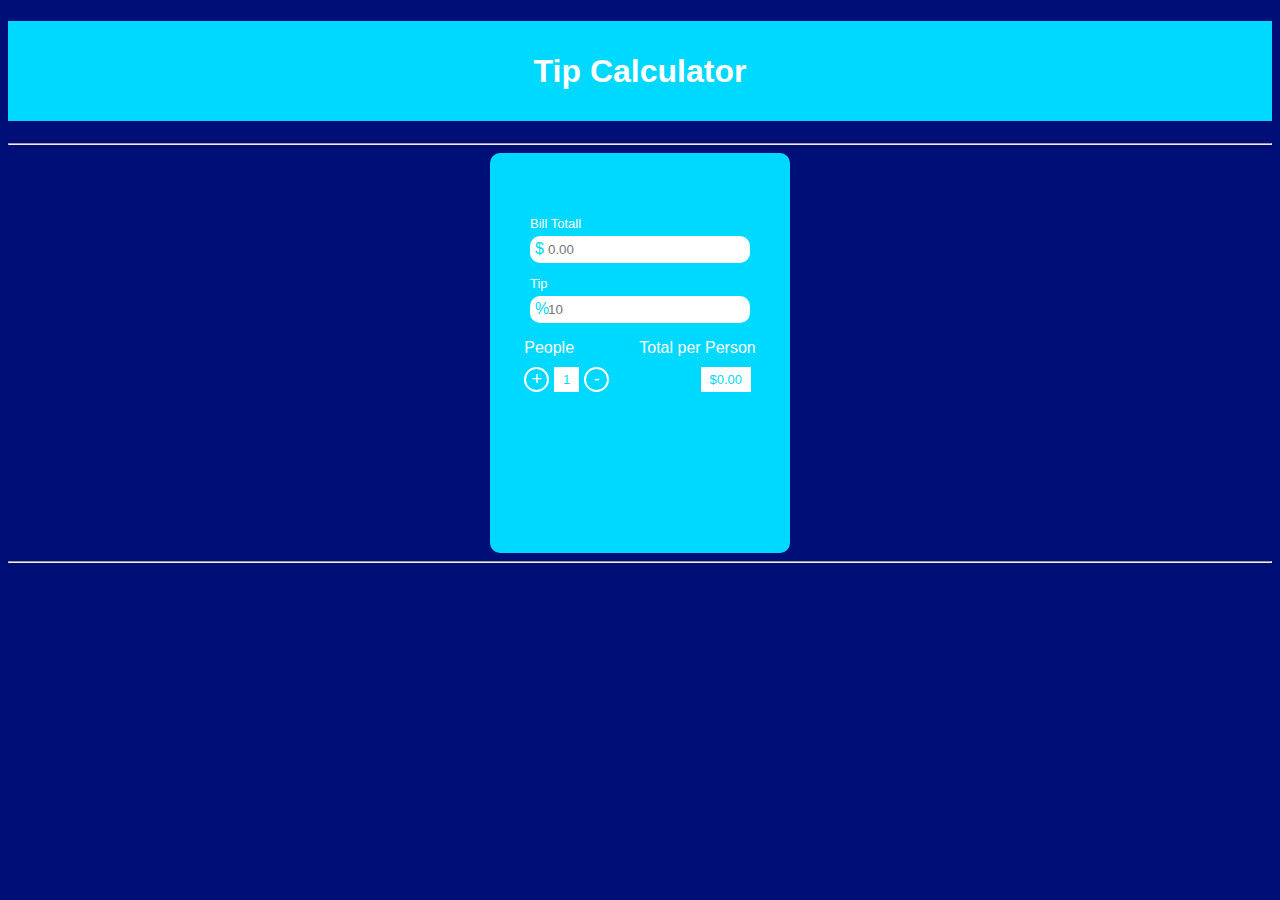
<file: index.html>
<!DOCTYPE html>
<html lang="en">

<head>
  <meta charset="UTF-8">
  <meta http-equiv="X-UA-Compatible" content="IE=edge">
  <meta name="viewport" content="width=device-width, initial-scale=1.0">
  <link rel="stylesheet" type="text/css" href="code.css">
  <title>JAVASCRIPT COURSE</title>
</head>

<body style="background-color: rgb(0, 14, 119);">
  <h1 style="
  background-color: rgb(0, 217, 255);
  color: rgb(255, 255, 255);
  height: 100px;
  display: flex;
  align-items: center;
  justify-content: center;
  font-family: Arial, Helvetica, sans-serif;
  " id="demo">Tip Calculator
  </h1>

  <hr>
  <!-- ///////////////////MY CALCULATOR PROJECT//////////////////////////////////////// -->

  <div class="container">
    <div class="background">
      <div class= "input-conainer">
        <p class="input-title">Bill Totall</p>
        <span>$</span>
        <input id="bill-totall" placeholder="0.00" onkeyup="billT()">
      </div>
      <div>
        <p class="input-title">Tip</p>
        <span>%</span>
        <input id="tip" placeholder="10" onkeyup="billT()">
      </div>
      <div class="output-container">
        <div class="section-1-a"> 
            <p class="box-title">People</p>
          <div class="section-1-b">
            <button id="add-button" class="button" onclick="plus()">+</button>
            <div id="box1" class="box-value">
              <p>1</p>
            </div>
            <button id="minus-button" class="button" onclick="minus()">-</button>
          </div>
        </div>
        <div class="section-2">
          <p class="box-title">Total per Person</p>
          <div id="box2"><p class="box-value">$0.00</p></div>
        </div>
      </div>
    </div>
  </div>
  <!-- ///////////////////////MY CALCULATOR PROJECT///////////////////////////////////////// -->
  <hr>
  </div>
  <script src="code.js"></script>
</body>

</html>
</file>
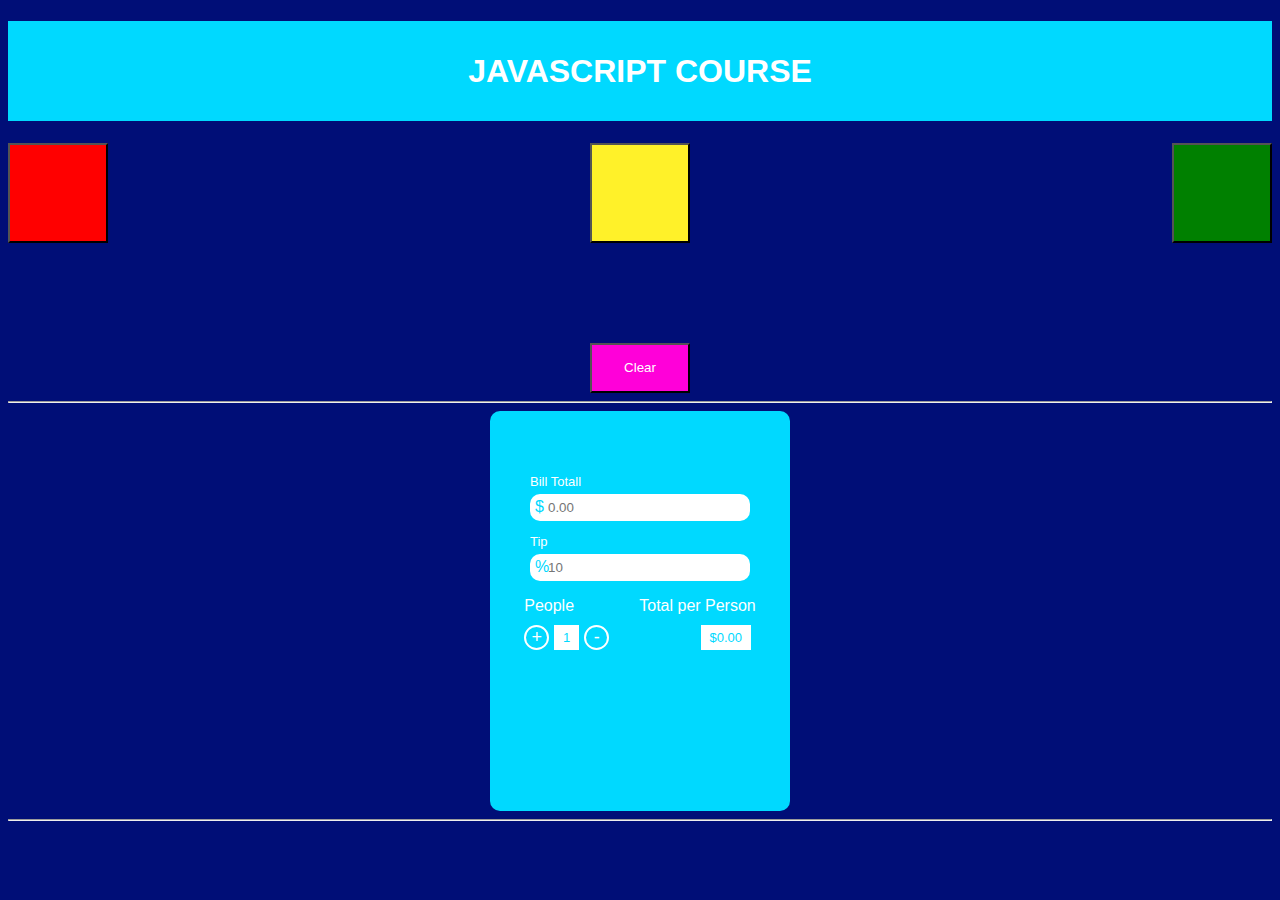
<file: code.html>
<!DOCTYPE html>
<html lang="en">

<head>
  <meta charset="UTF-8">
  <meta http-equiv="X-UA-Compatible" content="IE=edge">
  <meta name="viewport" content="width=device-width, initial-scale=1.0">
  <link href="/code.css" rel="stylesheet">
  <title>JAVASCRIPT COURSE</title>
</head>

<body style="background-color: rgb(0, 14, 119);">
  <!-- ///////////////////BOX COUNTING APP//////////////////////////////////////// -->
  <h1 style="
  background-color: rgb(0, 217, 255);
  color: rgb(255, 255, 255);
  height: 100px;
  display: flex;
  align-items: center;
  justify-content: center;
  font-family: Arial, Helvetica, sans-serif;
  " id="demo">JAVASCRIPT COURSE
  </h1>

  <div style="display: flex; justify-content: space-between;">
    <button class="color-square" id='red' style="width: 100px; height: 100px; background-color: red;"
      value="red"></button>
    <button class="color-square" id='yellow' style="width: 100px; height: 100px; background-color: rgb(255, 241, 41);"
      value="yellow"></button>
    <button class="color-square" id='green' style="width: 100px; height: 100px; background-color: green;"
      value="green"></button>
  </div>
  <div style="display: flex; justify-content: center; margin-top: 100px;">
    <button style="color: white; width: 100px; height: 50px; background-color: rgb(255, 0, 217);"
      id="clear-button">Clear</button>
  </div>
  <!-- ///////////////////BOX COUNTING APP//////////////////////////////////////// -->
  <hr>
  <!-- ///////////////////MY CALCULATOR PROJECT//////////////////////////////////////// -->

  <div class="container">
    <div class="background">
      <div class= "input-conainer">
        <p class="input-title">Bill Totall</p>
        <span>$</span>
        <input id="bill-totall" placeholder="0.00" onkeyup="billT()">
      </div>
      <div>
        <p class="input-title">Tip</p>
        <span>%</span>
        <input id="tip" placeholder="10" onkeyup="billT()">
      </div>
      <div class="output-container">
        <div class="section-1-a"> 
            <p class="box-title">People</p>
          <div class="section-1-b">
            <button id="add-button" class="button" onclick="plus()">+</button>
            <div id="box1" class="box-value">
              <p>1</p>
            </div>
            <button id="minus-button" class="button" onclick="minus()">-</button>
          </div>
        </div>
        <div class="section-2">
          <p class="box-title">Total per Person</p>
          <div id="box2"><p class="box-value">$0.00</p></div>
        </div>
      </div>
    </div>
  </div>
  <!-- ///////////////////////MY CALCULATOR PROJECT///////////////////////////////////////// -->
  <hr>
  <!-- ///////////////////QAZI'S CALCULATOR PROJECT///////////////////////////////////////// -->
  
  </div>
  <script src="/code.js"></script>
</body>

</html>
</file>
<file: code.css>
/* ///////////////////MTY CALCULATOR PROJECT///////////////////////////////////////// */

body{
font-family: arial;


}

.container{
  display: flex; 
  justify-content: center;
}

.background{
  background-color: rgb(0, 217, 255);
  border-radius: 10px;color: rgb(255, 255, 255);
  height: 400px;
  width:300px;
  display: flex;
  flex-direction: column;
  align-items: center;
}


.input-conainer{
  margin-top: 50px;

}


.input-title{
  font-family: arial; 
  font-size: small; 
  margin-bottom: 5px;
}

span{
  color:rgb(0, 217, 255); 
  position: absolute;
  z-index: 100;
   margin-left: 5px; 
   margin-top: 4px; 
   font-size: medium; 
   
}

input{
  border: none; 
  width: 200px; 
  border-radius: 10px;
  height: 25px; 
  color: rgb(0, 0, 0); 
  position: relative; 
  padding-left: 18px;
}

.output-container{
  display: flex; 
  flex-direction: row;
}

.box-title{
margin-bottom: 10px;

}

.box-value{
color: rgb(0, 217, 255); 
font-size: small;

}

.section-1-a{
display: flex; 
flex-direction: column; 
align-self: first baseline;

}

.section-1-b{
  display: flex; 
  margin-top: 20px; 
  align-self: flex-start; 
  margin-top: 0px; 
  align-items: center;
}


#box1{
  width: 25px; 
  height: 25px; 
  background-color: rgb(255, 255, 255); 
  margin-left: 5px; 
  margin-right: 5px;
  display: flex;
  align-items: center;
  justify-content: center;

}


.button:hover{
  background-color:rgb(255, 255, 255);;
  color: rgb(0, 217, 255);
  }
  
  
  .button{
  background-color:rgb(0, 217, 255);
  border: 2px solid white;
  color: white;
  transition: 0.1s;
  width: 25px;
  height: 25px;
  font-size: large;
  border-radius: 15px;
  display: flex;
  align-items: center;
  justify-content: center;
  }
  



.section-2{
padding-left: 30px; 
display: flex; 
flex-direction: column; 
align-items: end
}






#box2{
  width: 50px; 
  height: 25px; 
  background-color: rgb(255, 255, 255); 
  margin-left: 5px; 
  margin-right: 5px;
  display: flex;
  align-items: center;
  justify-content: center;

}
/* ///////////////////QAZI'S CALCULATOR PROJECT///////////////////////////////////////// */
</file>
